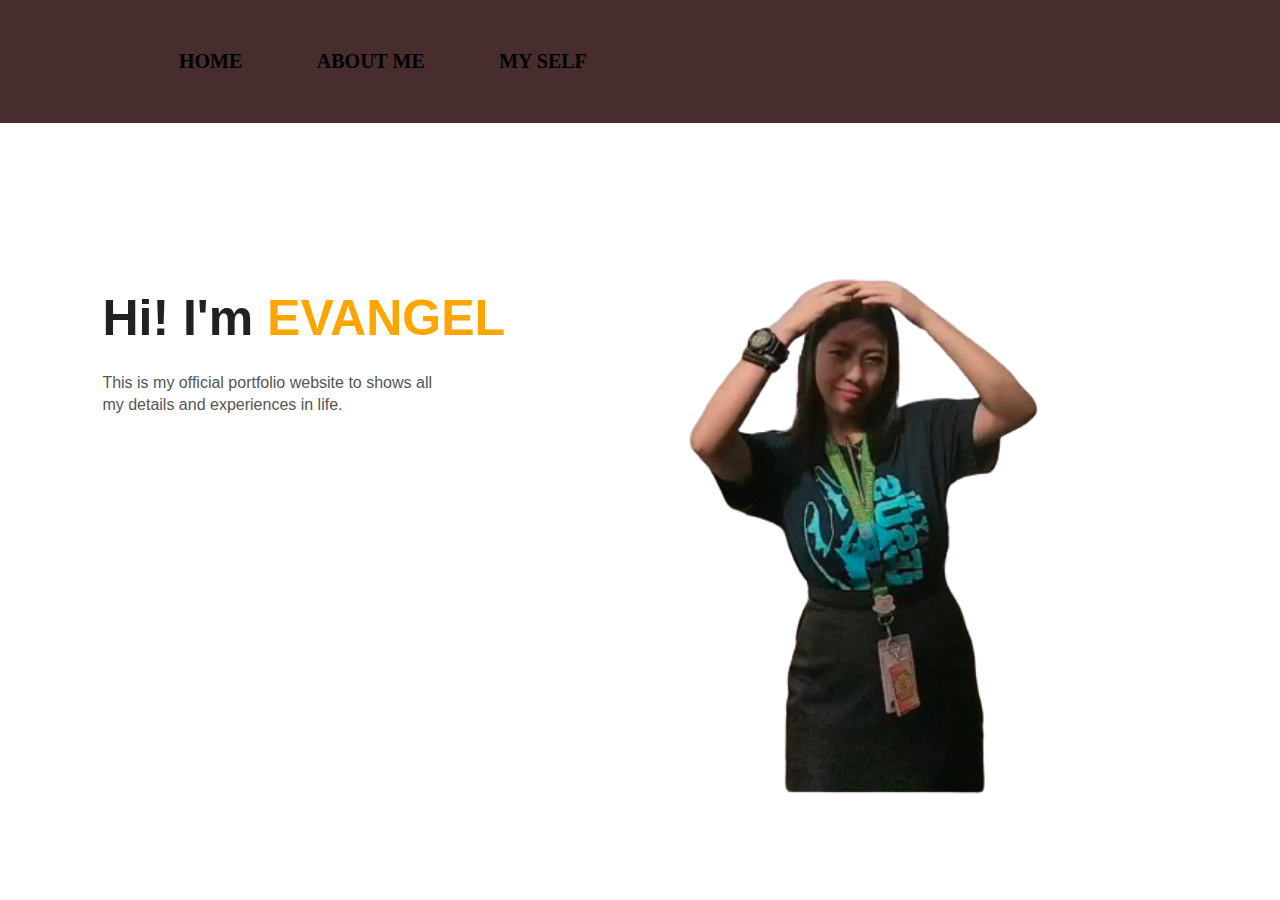
<file: me/index.html>
<!DOCTYPE html>
<html lang="en">
<head>
    <meta charset="UTF-8">
    <meta name="viewport" content="width=device-width, initial-scale=1.0">
    <title>MY SELF</title>
    <link rel="stylesheet" href="style.css">
</head>
<body>
<header>
    <nav>
    <ul>
    <li><a href="index.html">HOME</a></a></li>
    <li><a href="about_me.html">ABOUT ME</a></a></li>
    <li><a href="myself.html">MY SELF</a></a></li>
    </ul></nav>
</header>
<section class="about">
    <div class="container">
        <div class="about-me">
            <div class = "detel">
                <h1>Hi! I'm <span>EVANGEL</span></h1>
                <p>This is my official portfolio website to shows all
                    <br>my details and experiences in life.
                </p>
            </div>
            <div class = "images" >
    
            <img src = "me.png" alt="me" class = "me">
            <img src = "me.png" alt = "me" class = "van"> 
            </div>
            </div>   
        </div>
    </div>
</section>
</div>   
</body>
</html>

</body>
</html>



<!--<!DOCTYPE html>
<html lang="en">
<head>
    <meta charset="UTF-8">
    <meta name="viewport" content="width=device-width, initial-scale=1.0">
    <title>Portfolio</title>
    <link rel = "stylesheet" href = "style.css">
</head>
<body>
    <div class = "hero">
        <nav>
            <ul>
                <li><a href="index.html">HOME</a></a></li>
                <li><a href="about_me.html">ABOUT ME</a></a></li>
                <li><a href="section.html">2F2</a></a></li>
                <li><a href="myself.html">MY SELF</a></a></li>
            </ul>
        </nav>
        <div class = "detel">
            <h1>Hi! I'm <span>EVANGEL</span></h1>
            <p>This is my official portfolio website to shows all
                <br>my details and experiences in life.
            </p>
        </div>
        <div class = "images">

        <img src = "me.png" alt="me" class = "me">
        <img src = "me.png" alt = "me" class = "van"> 
        </div>-->

    </div>
</body>
</html>
</file>
<file: me/style.css>
*{
    margin: 0;
    padding: 0;
    font-family: sans-serif;
}

.hero
{
position: relative;
width: 100%;
height: 100vh;
background: peachpuff;
}

nav
{
    display: flex;
    width: 80%;
    margin: auto;
    padding: 20px 0;
    align-items: center;
    justify-content: space-between;   
}

nav ul li 
{
    display: inline-block;
    list-style: none;
    margin: 10px 20px;
}

nav ul li a
{
    text-decoration: none;
    color: black;
    font-weight: bold;

}
nav ul li a:hover
{
    color: blue;
}

.detel
{
    margin-left: 8%;
    margin-top: 13%;

}

.detel h1
{
  font-size: 50px;
  color: #212121;
  margin-bottom: 20px;
}

span
{
    color: orange;
}

.detel p
{
    color: #555;
    line-height: 22px;
}

.images
{
    width: 550px;
    height: 1100px;
    position: absolute;
    bottom: 0;
    right: 100px;
    
}

.images img 
{
    height: 100%;
    position: absolute;
    left: 50%;
    bottom: 0;
    transform: translateX(-50%);
    transition: bottom 1s , left 1s;
}

.images:hover .van
{
    left: 45%;
}

body {
  margin: 0;
  font-family: Arial, sans-serif;
}

header {
  background-color: rgb(71, 45, 45);
  color: #fff;
  padding: 20px;
  text-align: center;
}
h1 {
  color: white;
  padding-bottom: 5px;
}
header a {
  font-family: 'Inconsolata';
  color: #fff;
  margin: 0 15px;
  text-decoration: none;
  font-size: 20px;
}
header a:hover {
  opacity: 0.7;
}

.gallery {
  margin-top: 20px;
  column-count: 6;
  column-gap: 10px;
  cursor: pointer;
}
.image {
  margin-bottom: 16px;
  break-inside: avoid;
  position: relative;
}
.image img {
  width: 100%;
  display: block;
  border-radius: 10px;
  transition: transform 0.3s;
}
.image img:hover {
  transform: scale(1.1);
}

.modal {
  display: none;
  position: fixed;
  z-index: 1;
  padding-top: 100px;
  left: 0;
  top: 0;
  width: 100%;
  height: 100%;
  overflow: auto;
  background-color: rgb(0, 0, 0);
  background-color: rgba(0, 0, 0, 0.9);
}
.modal-content {
  margin: auto;
  display: block;
  width: 80%;
  max-width: 700px;
}
.close {
  position: absolute;
  top: 15px;
  right: 35px;
  color: #fff;
  font-size: 40px;
  font-weight: bold;
  cursor: pointer;
}
.close:hover,
.close:focus {
  color: #bbb;
  text-decoration: none;
  cursor: pointer;
}
</file>
